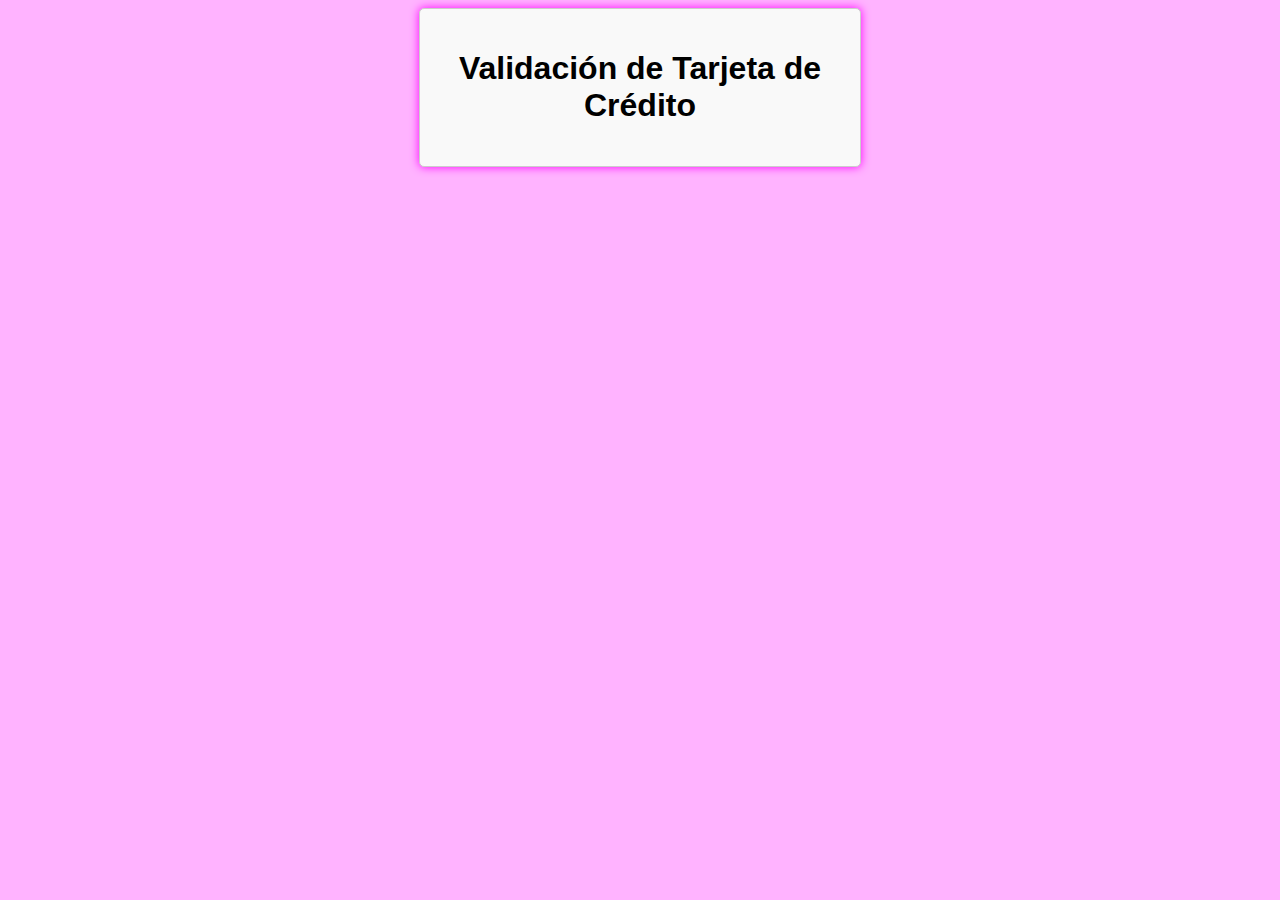
<file: ejercicio_1.html>
<!DOCTYPE html>
<html lang="en">
<head>
    <meta charset="UTF-8">
    <meta name="viewport" content="width=device-width, initial-scale=1.0">
    <title>Validación de Tarjeta de Crédito</title>
    <style>
        body {
            font-family: Arial, sans-serif;
            background-color: #ffb3ff;
        }
        h1 {
            text-align: center;
        }
        .container {
            max-width: 400px;
            margin: 0 auto;
            padding: 20px;
            border: 1px solid #ccc;
            border-radius: 5px;
            background-color: #f9f9f9;
            box-shadow: 0 0 10px #FF00FF;
        }
        button {
            width: 100%;
            padding: 10px;
            margin-top: 10px;
            background-color: #FF00FF;
            color: white;
            border: none;
            border-radius: 5px;
            cursor: pointer;
        }
        button:hover {
            background-color: #ab03ab;
        }
    </style>
</head>
<body>
    <div class="container">
        <h1>Validación de Tarjeta de Crédito</h1>
    </div>

    <script src="ejercicio__1.js" type="module"></script>
</body>
</html>
</file>
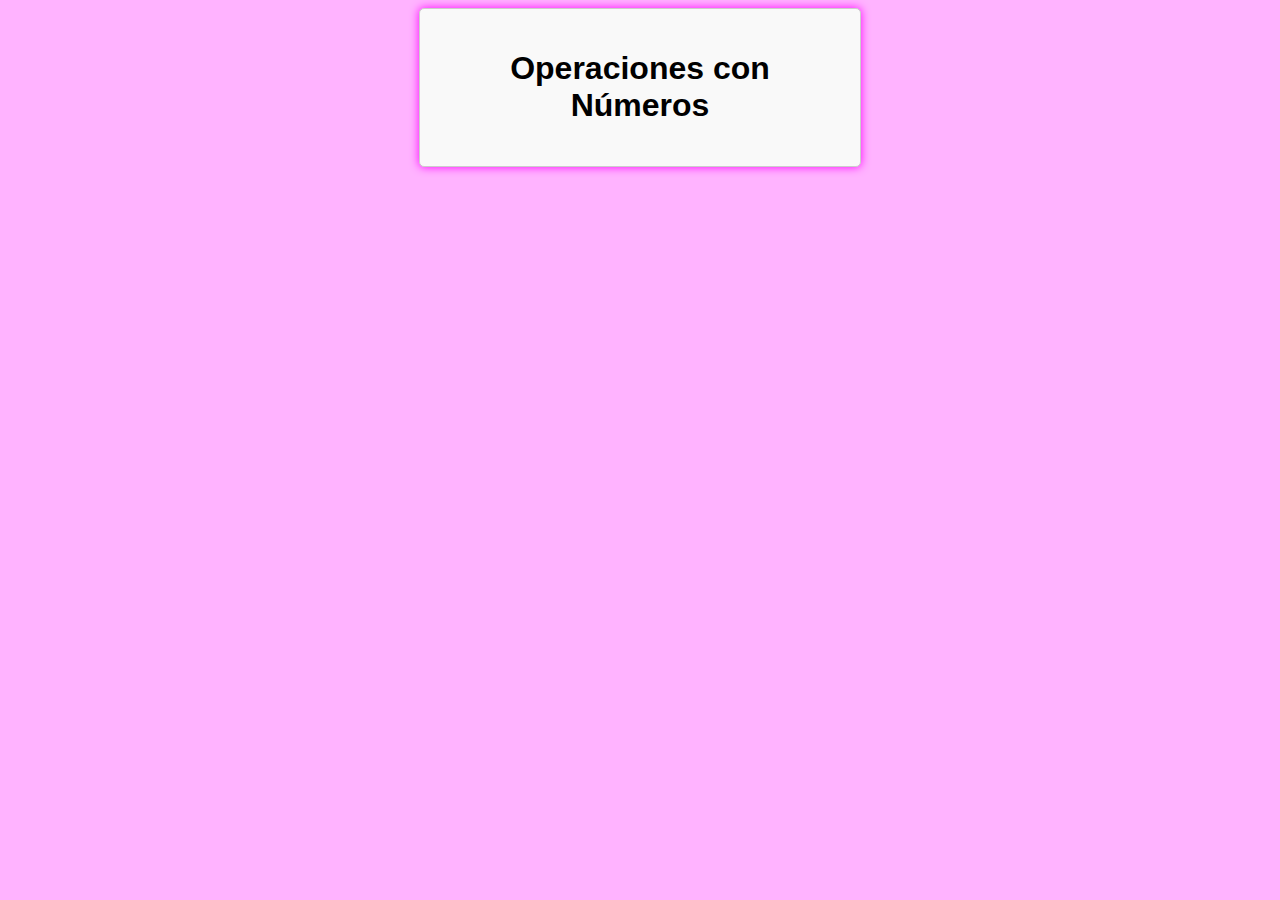
<file: ejercicio_2.html>
<!DOCTYPE html>
<html lang="en">
<head>
    <meta charset="UTF-8">
    <meta name="viewport" content="width=device-width, initial-scale=1.0">
    <title>Operaciones con Números</title>
    <style>
        body {
            font-family: Arial, sans-serif;
            background-color: #ffb3ff;
        }
        h1 {
            text-align: center;
        }
        .container {
            max-width: 400px;
            margin: 0 auto;
            padding: 20px;
            border: 1px solid #ccc;
            border-radius: 5px;
            background-color: #f9f9f9;
            box-shadow: 0 0 10px #FF00FF;
        }
        button {
            width: 100%;
            padding: 10px;
            margin-top: 10px;
            background-color: #FF00FF;
            color: white;
            border: none;
            border-radius: 5px;
            cursor: pointer;
        }
        button:hover {
            background-color: #ab03ab;
        }
    </style>
</head>
<body>
    <div class="container">
        <h1>Operaciones con Números</h1>
    </div>

    <script src="ejercicio__2.js" type="module"></script>
</body>
</html>
</file>
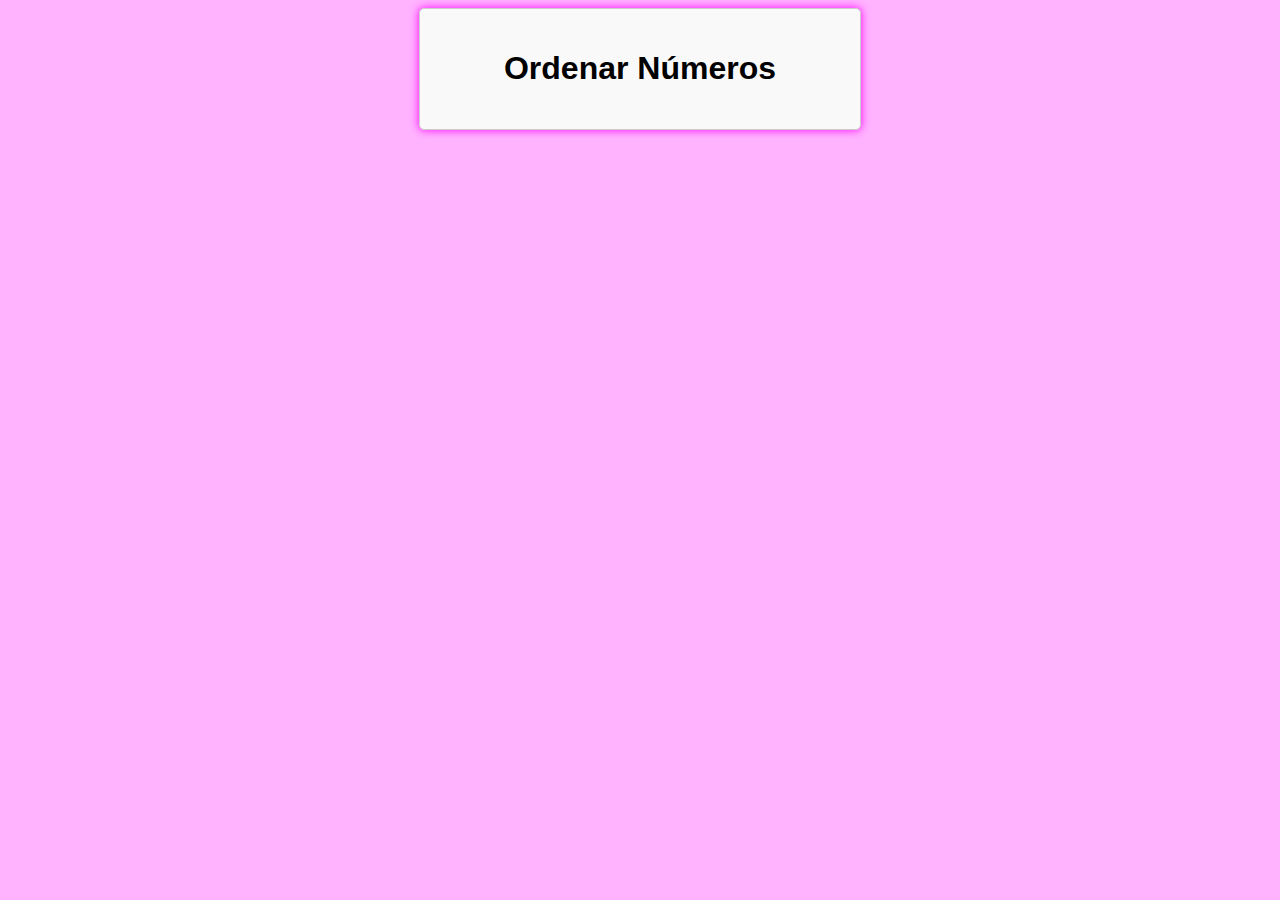
<file: ejercicio_3.html>
<!DOCTYPE html>
<html lang="en">
<head>
    <meta charset="UTF-8">
    <meta name="viewport" content="width=device-width, initial-scale=1.0">
    <title>Ordenar Números</title>
    <style>
        body {
            font-family: Arial, sans-serif;
            background-color: #ffb3ff;
        }
        h1 {
            text-align: center;
        }
        .container {
            max-width: 400px;
            margin: 0 auto;
            padding: 20px;
            border: 1px solid #ccc;
            border-radius: 5px;
            background-color: #f9f9f9;
            box-shadow: 0 0 10px #FF00FF;
        }
        button {
            width: 100%;
            padding: 10px;
            margin-top: 10px;
            background-color: #FF00FF;
            color: white;
            border: none;
            border-radius: 5px;
            cursor: pointer;
        }
        button:hover {
            background-color: #ab03ab;
        }
    </style>
</head>
<body>
    <div class="container">
        <h1>Ordenar Números</h1>
    </div>

    <script src="ejercicio_3.js"></script>
</body>
</html>
</file>
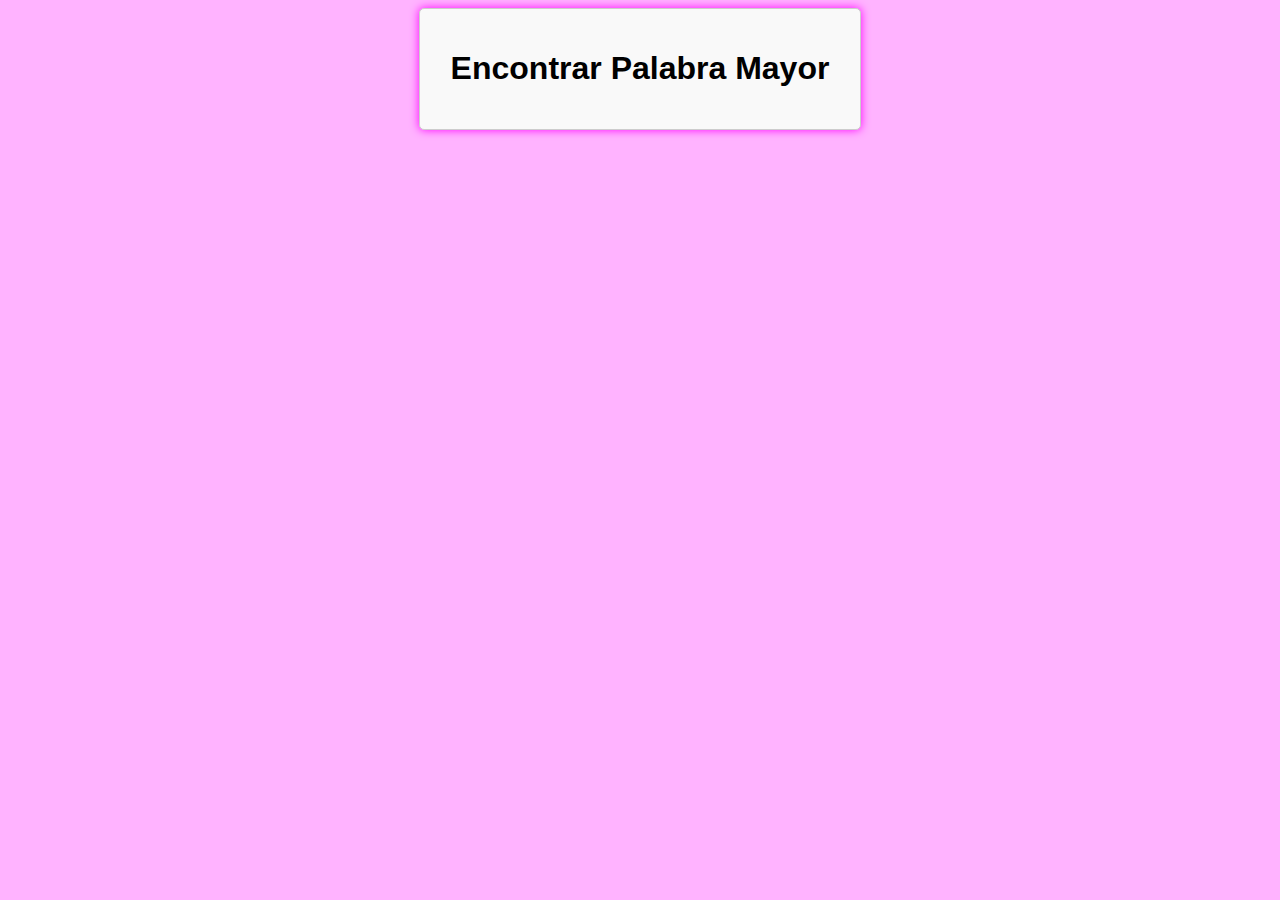
<file: ejercicio_4.html>
<!DOCTYPE html>
<html lang="en">
<head>
    <meta charset="UTF-8">
    <meta name="viewport" content="width=device-width, initial-scale=1.0">
    <title>Encontrar Palabra Mayor</title>
    <style>
        body {
            font-family: Arial, sans-serif;
            background-color: #ffb3ff;
        }
        h1 {
            text-align: center;
        }
        .container {
            max-width: 400px;
            margin: 0 auto;
            padding: 20px;
            border: 1px solid #ccc;
            border-radius: 5px;
            background-color: #f9f9f9;
            box-shadow: 0 0 10px #FF00FF;
        }
        button {
            width: 100%;
            padding: 10px;
            margin-top: 10px;
            background-color: #FF00FF;
            color: white;
            border: none;
            border-radius: 5px;
            cursor: pointer;
        }
        button:hover {
            background-color: #ab03ab;
        }
    </style>
</head>
<body>
    <div class="container">
        <h1>Encontrar Palabra Mayor</h1>
    </div>

    <script src="ejercicio_4.js"></script>
</body>
</html>
</file>
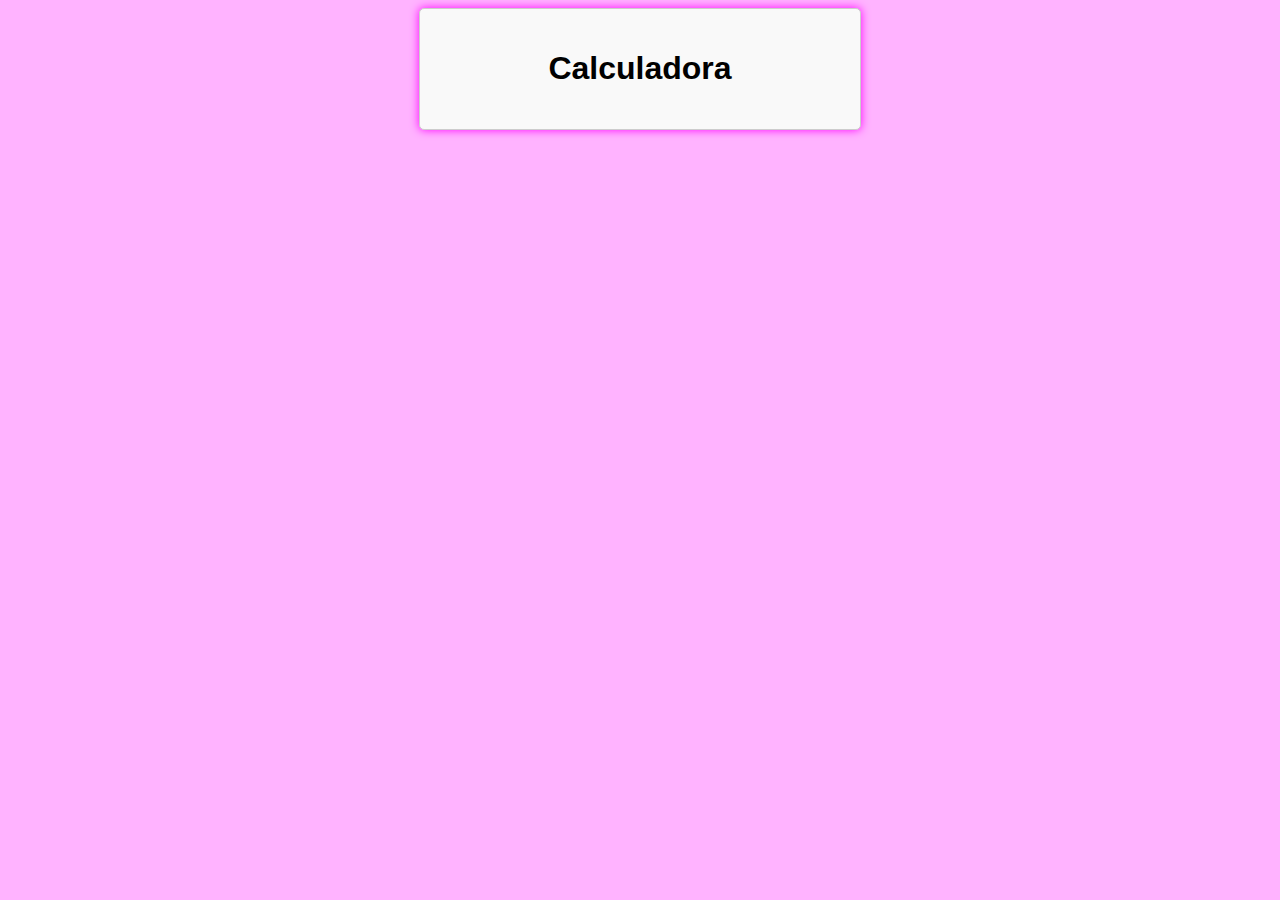
<file: ejercicio_5.html>
<!DOCTYPE html>
<html lang="en">
<head>
    <meta charset="UTF-8">
    <meta name="viewport" content="width=device-width, initial-scale=1.0">
    <title>Calculadora</title>
    <style>
        body {
            font-family: Arial, sans-serif;
            background-color: #ffb3ff;
        }
        h1 {
            text-align: center;
        }
        .container {
            max-width: 400px;
            margin: 0 auto;
            padding: 20px;
            border: 1px solid #ccc;
            border-radius: 5px;
            background-color: #f9f9f9;
            box-shadow: 0 0 10px #FF00FF;
        }
        button {
            width: 100%;
            padding: 10px;
            margin-top: 10px;
            background-color: #FF00FF;
            color: white;
            border: none;
            border-radius: 5px;
            cursor: pointer;
        }
        button:hover {
            background-color: #ab03ab;
        }
    </style>
</head>
<body>
    <div class="container">
        <h1>Calculadora</h1>
    </div>

    <script src="ejercicio__5.js" type="module"></script>
</body>
</html>
</file>
